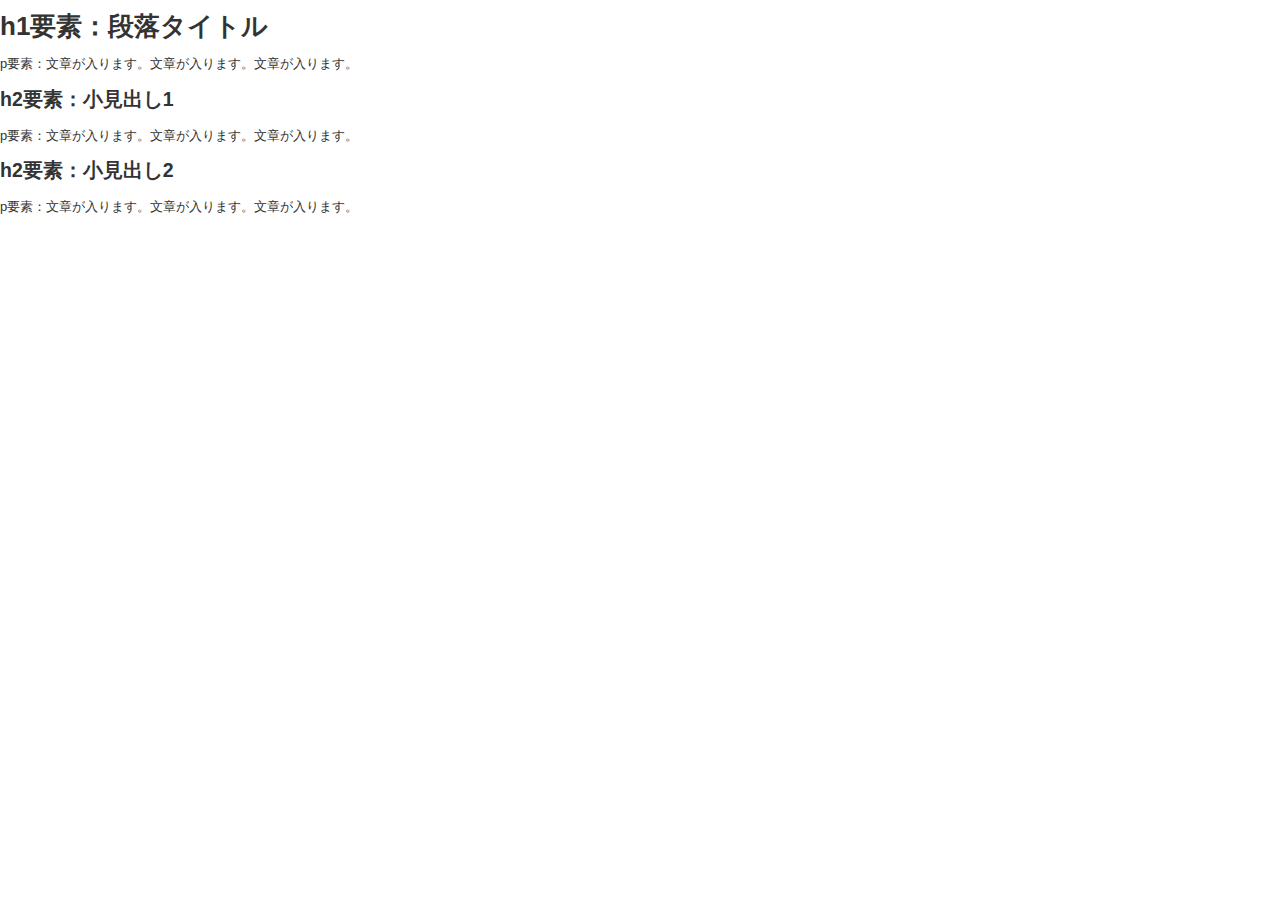
<file: index.html>
<!DOCTYPE html>  
<html lang="ja">
  <head>
    <meta charset="UTF-8">
    <title>HTML/CSSの学習</title>
    <link rel="stylesheet" href="stylesheet.css">
  </head>
  <body>
    <h1 class="blue">h1要素：段落タイトル</h1>
    <p>p要素：文章が入ります。文章が入ります。文章が入ります。</p>
    <h2 class="blue">h2要素：小見出し1</h2>
    <p class="fs-25">
      p要素：文章が入ります。文章が入ります。文章が入ります。
    </p>
    <h2 id="red">h2要素：小見出し2</h2>
    <p class="fw-bold">
      p要素：文章が入ります。文章が入ります。文章が入ります。
    </p>
  </body>
 </html>
</file>
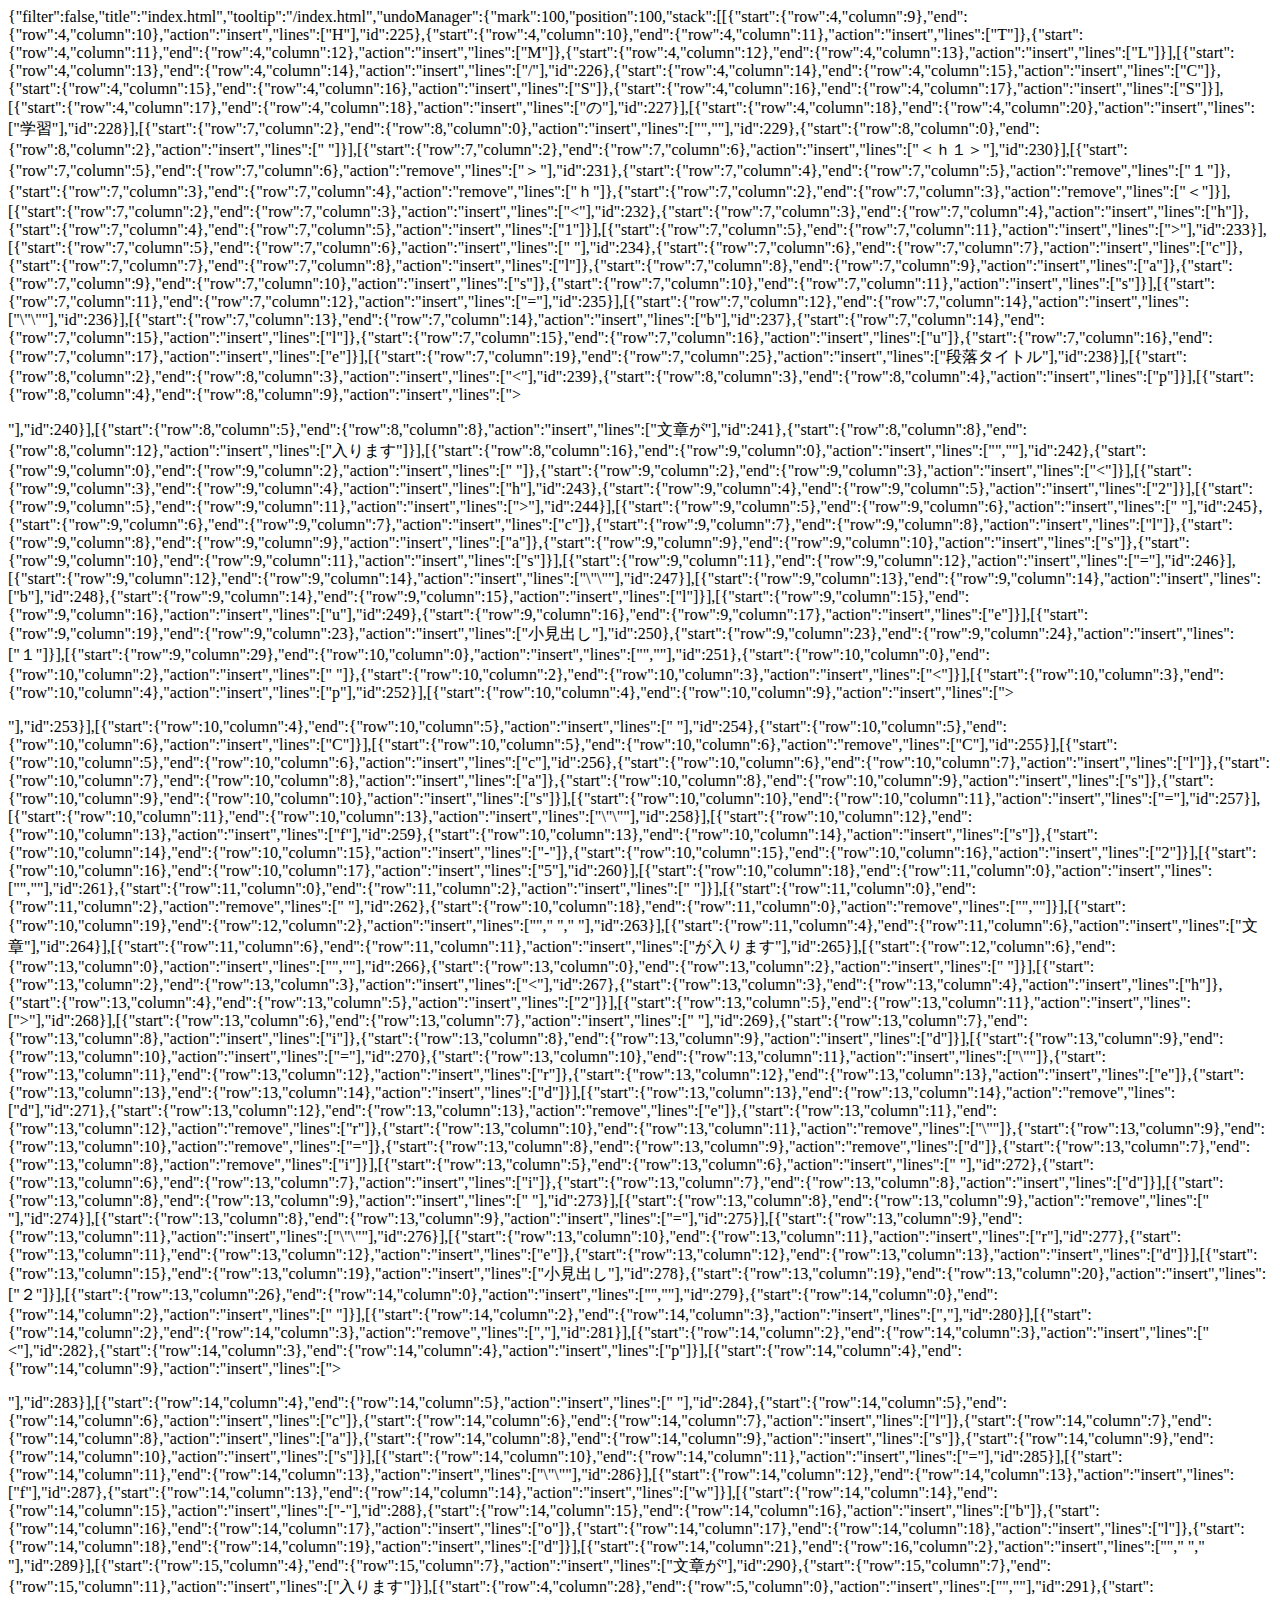
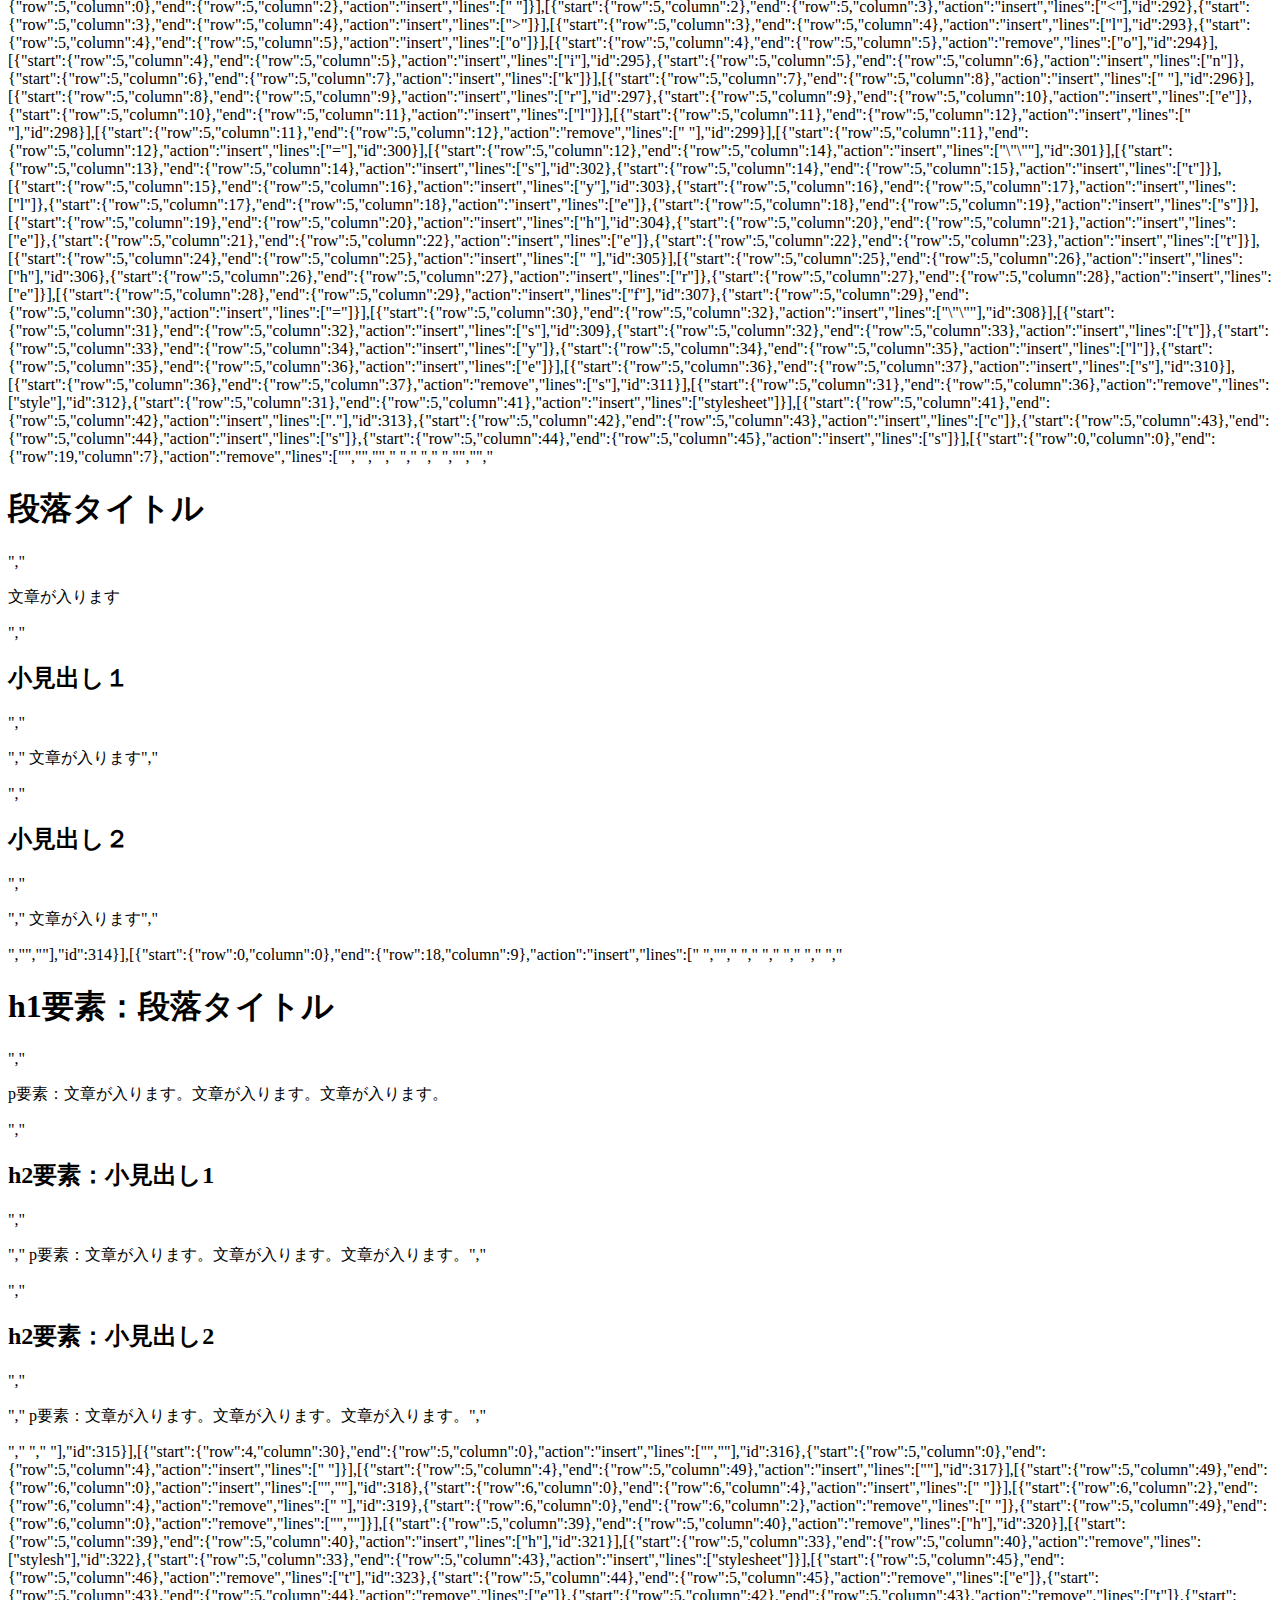
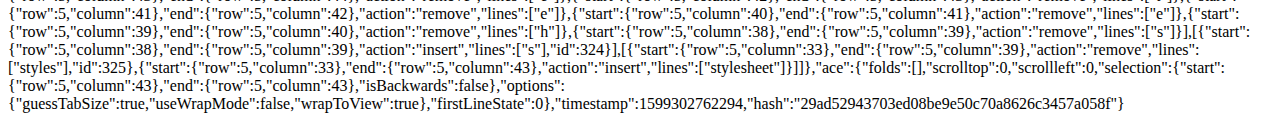
<file: .c9/metadata/environment/index.html>
{"filter":false,"title":"index.html","tooltip":"/index.html","undoManager":{"mark":100,"position":100,"stack":[[{"start":{"row":4,"column":9},"end":{"row":4,"column":10},"action":"insert","lines":["H"],"id":225},{"start":{"row":4,"column":10},"end":{"row":4,"column":11},"action":"insert","lines":["T"]},{"start":{"row":4,"column":11},"end":{"row":4,"column":12},"action":"insert","lines":["M"]},{"start":{"row":4,"column":12},"end":{"row":4,"column":13},"action":"insert","lines":["L"]}],[{"start":{"row":4,"column":13},"end":{"row":4,"column":14},"action":"insert","lines":["/"],"id":226},{"start":{"row":4,"column":14},"end":{"row":4,"column":15},"action":"insert","lines":["C"]},{"start":{"row":4,"column":15},"end":{"row":4,"column":16},"action":"insert","lines":["S"]},{"start":{"row":4,"column":16},"end":{"row":4,"column":17},"action":"insert","lines":["S"]}],[{"start":{"row":4,"column":17},"end":{"row":4,"column":18},"action":"insert","lines":["の"],"id":227}],[{"start":{"row":4,"column":18},"end":{"row":4,"column":20},"action":"insert","lines":["学習"],"id":228}],[{"start":{"row":7,"column":2},"end":{"row":8,"column":0},"action":"insert","lines":["",""],"id":229},{"start":{"row":8,"column":0},"end":{"row":8,"column":2},"action":"insert","lines":["  "]}],[{"start":{"row":7,"column":2},"end":{"row":7,"column":6},"action":"insert","lines":["＜ｈ１＞"],"id":230}],[{"start":{"row":7,"column":5},"end":{"row":7,"column":6},"action":"remove","lines":["＞"],"id":231},{"start":{"row":7,"column":4},"end":{"row":7,"column":5},"action":"remove","lines":["１"]},{"start":{"row":7,"column":3},"end":{"row":7,"column":4},"action":"remove","lines":["ｈ"]},{"start":{"row":7,"column":2},"end":{"row":7,"column":3},"action":"remove","lines":["＜"]}],[{"start":{"row":7,"column":2},"end":{"row":7,"column":3},"action":"insert","lines":["<"],"id":232},{"start":{"row":7,"column":3},"end":{"row":7,"column":4},"action":"insert","lines":["h"]},{"start":{"row":7,"column":4},"end":{"row":7,"column":5},"action":"insert","lines":["1"]}],[{"start":{"row":7,"column":5},"end":{"row":7,"column":11},"action":"insert","lines":["></h1>"],"id":233}],[{"start":{"row":7,"column":5},"end":{"row":7,"column":6},"action":"insert","lines":[" "],"id":234},{"start":{"row":7,"column":6},"end":{"row":7,"column":7},"action":"insert","lines":["c"]},{"start":{"row":7,"column":7},"end":{"row":7,"column":8},"action":"insert","lines":["l"]},{"start":{"row":7,"column":8},"end":{"row":7,"column":9},"action":"insert","lines":["a"]},{"start":{"row":7,"column":9},"end":{"row":7,"column":10},"action":"insert","lines":["s"]},{"start":{"row":7,"column":10},"end":{"row":7,"column":11},"action":"insert","lines":["s"]}],[{"start":{"row":7,"column":11},"end":{"row":7,"column":12},"action":"insert","lines":["="],"id":235}],[{"start":{"row":7,"column":12},"end":{"row":7,"column":14},"action":"insert","lines":["\"\""],"id":236}],[{"start":{"row":7,"column":13},"end":{"row":7,"column":14},"action":"insert","lines":["b"],"id":237},{"start":{"row":7,"column":14},"end":{"row":7,"column":15},"action":"insert","lines":["l"]},{"start":{"row":7,"column":15},"end":{"row":7,"column":16},"action":"insert","lines":["u"]},{"start":{"row":7,"column":16},"end":{"row":7,"column":17},"action":"insert","lines":["e"]}],[{"start":{"row":7,"column":19},"end":{"row":7,"column":25},"action":"insert","lines":["段落タイトル"],"id":238}],[{"start":{"row":8,"column":2},"end":{"row":8,"column":3},"action":"insert","lines":["<"],"id":239},{"start":{"row":8,"column":3},"end":{"row":8,"column":4},"action":"insert","lines":["p"]}],[{"start":{"row":8,"column":4},"end":{"row":8,"column":9},"action":"insert","lines":["></p>"],"id":240}],[{"start":{"row":8,"column":5},"end":{"row":8,"column":8},"action":"insert","lines":["文章が"],"id":241},{"start":{"row":8,"column":8},"end":{"row":8,"column":12},"action":"insert","lines":["入ります"]}],[{"start":{"row":8,"column":16},"end":{"row":9,"column":0},"action":"insert","lines":["",""],"id":242},{"start":{"row":9,"column":0},"end":{"row":9,"column":2},"action":"insert","lines":["  "]},{"start":{"row":9,"column":2},"end":{"row":9,"column":3},"action":"insert","lines":["<"]}],[{"start":{"row":9,"column":3},"end":{"row":9,"column":4},"action":"insert","lines":["h"],"id":243},{"start":{"row":9,"column":4},"end":{"row":9,"column":5},"action":"insert","lines":["2"]}],[{"start":{"row":9,"column":5},"end":{"row":9,"column":11},"action":"insert","lines":["></h2>"],"id":244}],[{"start":{"row":9,"column":5},"end":{"row":9,"column":6},"action":"insert","lines":[" "],"id":245},{"start":{"row":9,"column":6},"end":{"row":9,"column":7},"action":"insert","lines":["c"]},{"start":{"row":9,"column":7},"end":{"row":9,"column":8},"action":"insert","lines":["l"]},{"start":{"row":9,"column":8},"end":{"row":9,"column":9},"action":"insert","lines":["a"]},{"start":{"row":9,"column":9},"end":{"row":9,"column":10},"action":"insert","lines":["s"]},{"start":{"row":9,"column":10},"end":{"row":9,"column":11},"action":"insert","lines":["s"]}],[{"start":{"row":9,"column":11},"end":{"row":9,"column":12},"action":"insert","lines":["="],"id":246}],[{"start":{"row":9,"column":12},"end":{"row":9,"column":14},"action":"insert","lines":["\"\""],"id":247}],[{"start":{"row":9,"column":13},"end":{"row":9,"column":14},"action":"insert","lines":["b"],"id":248},{"start":{"row":9,"column":14},"end":{"row":9,"column":15},"action":"insert","lines":["l"]}],[{"start":{"row":9,"column":15},"end":{"row":9,"column":16},"action":"insert","lines":["u"],"id":249},{"start":{"row":9,"column":16},"end":{"row":9,"column":17},"action":"insert","lines":["e"]}],[{"start":{"row":9,"column":19},"end":{"row":9,"column":23},"action":"insert","lines":["小見出し"],"id":250},{"start":{"row":9,"column":23},"end":{"row":9,"column":24},"action":"insert","lines":["１"]}],[{"start":{"row":9,"column":29},"end":{"row":10,"column":0},"action":"insert","lines":["",""],"id":251},{"start":{"row":10,"column":0},"end":{"row":10,"column":2},"action":"insert","lines":["  "]},{"start":{"row":10,"column":2},"end":{"row":10,"column":3},"action":"insert","lines":["<"]}],[{"start":{"row":10,"column":3},"end":{"row":10,"column":4},"action":"insert","lines":["p"],"id":252}],[{"start":{"row":10,"column":4},"end":{"row":10,"column":9},"action":"insert","lines":["></p>"],"id":253}],[{"start":{"row":10,"column":4},"end":{"row":10,"column":5},"action":"insert","lines":[" "],"id":254},{"start":{"row":10,"column":5},"end":{"row":10,"column":6},"action":"insert","lines":["C"]}],[{"start":{"row":10,"column":5},"end":{"row":10,"column":6},"action":"remove","lines":["C"],"id":255}],[{"start":{"row":10,"column":5},"end":{"row":10,"column":6},"action":"insert","lines":["c"],"id":256},{"start":{"row":10,"column":6},"end":{"row":10,"column":7},"action":"insert","lines":["l"]},{"start":{"row":10,"column":7},"end":{"row":10,"column":8},"action":"insert","lines":["a"]},{"start":{"row":10,"column":8},"end":{"row":10,"column":9},"action":"insert","lines":["s"]},{"start":{"row":10,"column":9},"end":{"row":10,"column":10},"action":"insert","lines":["s"]}],[{"start":{"row":10,"column":10},"end":{"row":10,"column":11},"action":"insert","lines":["="],"id":257}],[{"start":{"row":10,"column":11},"end":{"row":10,"column":13},"action":"insert","lines":["\"\""],"id":258}],[{"start":{"row":10,"column":12},"end":{"row":10,"column":13},"action":"insert","lines":["f"],"id":259},{"start":{"row":10,"column":13},"end":{"row":10,"column":14},"action":"insert","lines":["s"]},{"start":{"row":10,"column":14},"end":{"row":10,"column":15},"action":"insert","lines":["-"]},{"start":{"row":10,"column":15},"end":{"row":10,"column":16},"action":"insert","lines":["2"]}],[{"start":{"row":10,"column":16},"end":{"row":10,"column":17},"action":"insert","lines":["5"],"id":260}],[{"start":{"row":10,"column":18},"end":{"row":11,"column":0},"action":"insert","lines":["",""],"id":261},{"start":{"row":11,"column":0},"end":{"row":11,"column":2},"action":"insert","lines":["  "]}],[{"start":{"row":11,"column":0},"end":{"row":11,"column":2},"action":"remove","lines":["  "],"id":262},{"start":{"row":10,"column":18},"end":{"row":11,"column":0},"action":"remove","lines":["",""]}],[{"start":{"row":10,"column":19},"end":{"row":12,"column":2},"action":"insert","lines":["","    ","  "],"id":263}],[{"start":{"row":11,"column":4},"end":{"row":11,"column":6},"action":"insert","lines":["文章"],"id":264}],[{"start":{"row":11,"column":6},"end":{"row":11,"column":11},"action":"insert","lines":["が入ります"],"id":265}],[{"start":{"row":12,"column":6},"end":{"row":13,"column":0},"action":"insert","lines":["",""],"id":266},{"start":{"row":13,"column":0},"end":{"row":13,"column":2},"action":"insert","lines":["  "]}],[{"start":{"row":13,"column":2},"end":{"row":13,"column":3},"action":"insert","lines":["<"],"id":267},{"start":{"row":13,"column":3},"end":{"row":13,"column":4},"action":"insert","lines":["h"]},{"start":{"row":13,"column":4},"end":{"row":13,"column":5},"action":"insert","lines":["2"]}],[{"start":{"row":13,"column":5},"end":{"row":13,"column":11},"action":"insert","lines":["></h2>"],"id":268}],[{"start":{"row":13,"column":6},"end":{"row":13,"column":7},"action":"insert","lines":[" "],"id":269},{"start":{"row":13,"column":7},"end":{"row":13,"column":8},"action":"insert","lines":["i"]},{"start":{"row":13,"column":8},"end":{"row":13,"column":9},"action":"insert","lines":["d"]}],[{"start":{"row":13,"column":9},"end":{"row":13,"column":10},"action":"insert","lines":["="],"id":270},{"start":{"row":13,"column":10},"end":{"row":13,"column":11},"action":"insert","lines":["\""]},{"start":{"row":13,"column":11},"end":{"row":13,"column":12},"action":"insert","lines":["r"]},{"start":{"row":13,"column":12},"end":{"row":13,"column":13},"action":"insert","lines":["e"]},{"start":{"row":13,"column":13},"end":{"row":13,"column":14},"action":"insert","lines":["d"]}],[{"start":{"row":13,"column":13},"end":{"row":13,"column":14},"action":"remove","lines":["d"],"id":271},{"start":{"row":13,"column":12},"end":{"row":13,"column":13},"action":"remove","lines":["e"]},{"start":{"row":13,"column":11},"end":{"row":13,"column":12},"action":"remove","lines":["r"]},{"start":{"row":13,"column":10},"end":{"row":13,"column":11},"action":"remove","lines":["\""]},{"start":{"row":13,"column":9},"end":{"row":13,"column":10},"action":"remove","lines":["="]},{"start":{"row":13,"column":8},"end":{"row":13,"column":9},"action":"remove","lines":["d"]},{"start":{"row":13,"column":7},"end":{"row":13,"column":8},"action":"remove","lines":["i"]}],[{"start":{"row":13,"column":5},"end":{"row":13,"column":6},"action":"insert","lines":[" "],"id":272},{"start":{"row":13,"column":6},"end":{"row":13,"column":7},"action":"insert","lines":["i"]},{"start":{"row":13,"column":7},"end":{"row":13,"column":8},"action":"insert","lines":["d"]}],[{"start":{"row":13,"column":8},"end":{"row":13,"column":9},"action":"insert","lines":[" "],"id":273}],[{"start":{"row":13,"column":8},"end":{"row":13,"column":9},"action":"remove","lines":[" "],"id":274}],[{"start":{"row":13,"column":8},"end":{"row":13,"column":9},"action":"insert","lines":["="],"id":275}],[{"start":{"row":13,"column":9},"end":{"row":13,"column":11},"action":"insert","lines":["\"\""],"id":276}],[{"start":{"row":13,"column":10},"end":{"row":13,"column":11},"action":"insert","lines":["r"],"id":277},{"start":{"row":13,"column":11},"end":{"row":13,"column":12},"action":"insert","lines":["e"]},{"start":{"row":13,"column":12},"end":{"row":13,"column":13},"action":"insert","lines":["d"]}],[{"start":{"row":13,"column":15},"end":{"row":13,"column":19},"action":"insert","lines":["小見出し"],"id":278},{"start":{"row":13,"column":19},"end":{"row":13,"column":20},"action":"insert","lines":["２"]}],[{"start":{"row":13,"column":26},"end":{"row":14,"column":0},"action":"insert","lines":["",""],"id":279},{"start":{"row":14,"column":0},"end":{"row":14,"column":2},"action":"insert","lines":["  "]}],[{"start":{"row":14,"column":2},"end":{"row":14,"column":3},"action":"insert","lines":[","],"id":280}],[{"start":{"row":14,"column":2},"end":{"row":14,"column":3},"action":"remove","lines":[","],"id":281}],[{"start":{"row":14,"column":2},"end":{"row":14,"column":3},"action":"insert","lines":["<"],"id":282},{"start":{"row":14,"column":3},"end":{"row":14,"column":4},"action":"insert","lines":["p"]}],[{"start":{"row":14,"column":4},"end":{"row":14,"column":9},"action":"insert","lines":["></p>"],"id":283}],[{"start":{"row":14,"column":4},"end":{"row":14,"column":5},"action":"insert","lines":[" "],"id":284},{"start":{"row":14,"column":5},"end":{"row":14,"column":6},"action":"insert","lines":["c"]},{"start":{"row":14,"column":6},"end":{"row":14,"column":7},"action":"insert","lines":["l"]},{"start":{"row":14,"column":7},"end":{"row":14,"column":8},"action":"insert","lines":["a"]},{"start":{"row":14,"column":8},"end":{"row":14,"column":9},"action":"insert","lines":["s"]},{"start":{"row":14,"column":9},"end":{"row":14,"column":10},"action":"insert","lines":["s"]}],[{"start":{"row":14,"column":10},"end":{"row":14,"column":11},"action":"insert","lines":["="],"id":285}],[{"start":{"row":14,"column":11},"end":{"row":14,"column":13},"action":"insert","lines":["\"\""],"id":286}],[{"start":{"row":14,"column":12},"end":{"row":14,"column":13},"action":"insert","lines":["f"],"id":287},{"start":{"row":14,"column":13},"end":{"row":14,"column":14},"action":"insert","lines":["w"]}],[{"start":{"row":14,"column":14},"end":{"row":14,"column":15},"action":"insert","lines":["-"],"id":288},{"start":{"row":14,"column":15},"end":{"row":14,"column":16},"action":"insert","lines":["b"]},{"start":{"row":14,"column":16},"end":{"row":14,"column":17},"action":"insert","lines":["o"]},{"start":{"row":14,"column":17},"end":{"row":14,"column":18},"action":"insert","lines":["l"]},{"start":{"row":14,"column":18},"end":{"row":14,"column":19},"action":"insert","lines":["d"]}],[{"start":{"row":14,"column":21},"end":{"row":16,"column":2},"action":"insert","lines":["","    ","  "],"id":289}],[{"start":{"row":15,"column":4},"end":{"row":15,"column":7},"action":"insert","lines":["文章が"],"id":290},{"start":{"row":15,"column":7},"end":{"row":15,"column":11},"action":"insert","lines":["入ります"]}],[{"start":{"row":4,"column":28},"end":{"row":5,"column":0},"action":"insert","lines":["",""],"id":291},{"start":{"row":5,"column":0},"end":{"row":5,"column":2},"action":"insert","lines":["  "]}],[{"start":{"row":5,"column":2},"end":{"row":5,"column":3},"action":"insert","lines":["<"],"id":292},{"start":{"row":5,"column":3},"end":{"row":5,"column":4},"action":"insert","lines":[">"]}],[{"start":{"row":5,"column":3},"end":{"row":5,"column":4},"action":"insert","lines":["l"],"id":293},{"start":{"row":5,"column":4},"end":{"row":5,"column":5},"action":"insert","lines":["o"]}],[{"start":{"row":5,"column":4},"end":{"row":5,"column":5},"action":"remove","lines":["o"],"id":294}],[{"start":{"row":5,"column":4},"end":{"row":5,"column":5},"action":"insert","lines":["i"],"id":295},{"start":{"row":5,"column":5},"end":{"row":5,"column":6},"action":"insert","lines":["n"]},{"start":{"row":5,"column":6},"end":{"row":5,"column":7},"action":"insert","lines":["k"]}],[{"start":{"row":5,"column":7},"end":{"row":5,"column":8},"action":"insert","lines":[" "],"id":296}],[{"start":{"row":5,"column":8},"end":{"row":5,"column":9},"action":"insert","lines":["r"],"id":297},{"start":{"row":5,"column":9},"end":{"row":5,"column":10},"action":"insert","lines":["e"]},{"start":{"row":5,"column":10},"end":{"row":5,"column":11},"action":"insert","lines":["l"]}],[{"start":{"row":5,"column":11},"end":{"row":5,"column":12},"action":"insert","lines":[" "],"id":298}],[{"start":{"row":5,"column":11},"end":{"row":5,"column":12},"action":"remove","lines":[" "],"id":299}],[{"start":{"row":5,"column":11},"end":{"row":5,"column":12},"action":"insert","lines":["="],"id":300}],[{"start":{"row":5,"column":12},"end":{"row":5,"column":14},"action":"insert","lines":["\"\""],"id":301}],[{"start":{"row":5,"column":13},"end":{"row":5,"column":14},"action":"insert","lines":["s"],"id":302},{"start":{"row":5,"column":14},"end":{"row":5,"column":15},"action":"insert","lines":["t"]}],[{"start":{"row":5,"column":15},"end":{"row":5,"column":16},"action":"insert","lines":["y"],"id":303},{"start":{"row":5,"column":16},"end":{"row":5,"column":17},"action":"insert","lines":["l"]},{"start":{"row":5,"column":17},"end":{"row":5,"column":18},"action":"insert","lines":["e"]},{"start":{"row":5,"column":18},"end":{"row":5,"column":19},"action":"insert","lines":["s"]}],[{"start":{"row":5,"column":19},"end":{"row":5,"column":20},"action":"insert","lines":["h"],"id":304},{"start":{"row":5,"column":20},"end":{"row":5,"column":21},"action":"insert","lines":["e"]},{"start":{"row":5,"column":21},"end":{"row":5,"column":22},"action":"insert","lines":["e"]},{"start":{"row":5,"column":22},"end":{"row":5,"column":23},"action":"insert","lines":["t"]}],[{"start":{"row":5,"column":24},"end":{"row":5,"column":25},"action":"insert","lines":[" "],"id":305}],[{"start":{"row":5,"column":25},"end":{"row":5,"column":26},"action":"insert","lines":["h"],"id":306},{"start":{"row":5,"column":26},"end":{"row":5,"column":27},"action":"insert","lines":["r"]},{"start":{"row":5,"column":27},"end":{"row":5,"column":28},"action":"insert","lines":["e"]}],[{"start":{"row":5,"column":28},"end":{"row":5,"column":29},"action":"insert","lines":["f"],"id":307},{"start":{"row":5,"column":29},"end":{"row":5,"column":30},"action":"insert","lines":["="]}],[{"start":{"row":5,"column":30},"end":{"row":5,"column":32},"action":"insert","lines":["\"\""],"id":308}],[{"start":{"row":5,"column":31},"end":{"row":5,"column":32},"action":"insert","lines":["s"],"id":309},{"start":{"row":5,"column":32},"end":{"row":5,"column":33},"action":"insert","lines":["t"]},{"start":{"row":5,"column":33},"end":{"row":5,"column":34},"action":"insert","lines":["y"]},{"start":{"row":5,"column":34},"end":{"row":5,"column":35},"action":"insert","lines":["l"]},{"start":{"row":5,"column":35},"end":{"row":5,"column":36},"action":"insert","lines":["e"]}],[{"start":{"row":5,"column":36},"end":{"row":5,"column":37},"action":"insert","lines":["s"],"id":310}],[{"start":{"row":5,"column":36},"end":{"row":5,"column":37},"action":"remove","lines":["s"],"id":311}],[{"start":{"row":5,"column":31},"end":{"row":5,"column":36},"action":"remove","lines":["style"],"id":312},{"start":{"row":5,"column":31},"end":{"row":5,"column":41},"action":"insert","lines":["stylesheet"]}],[{"start":{"row":5,"column":41},"end":{"row":5,"column":42},"action":"insert","lines":["."],"id":313},{"start":{"row":5,"column":42},"end":{"row":5,"column":43},"action":"insert","lines":["c"]},{"start":{"row":5,"column":43},"end":{"row":5,"column":44},"action":"insert","lines":["s"]},{"start":{"row":5,"column":44},"end":{"row":5,"column":45},"action":"insert","lines":["s"]}],[{"start":{"row":0,"column":0},"end":{"row":19,"column":7},"action":"remove","lines":["<!DOCTYPE html>","<html lang=\"ja\">","<head>","  <meta charset=\"UTF-8\">","  <title>HTML/CSSの学習</title>","  <link rel=\"stylesheet\" href=\"stylesheet.css\">","</head>","<body>","  <h1 class=\"blue\">段落タイトル</h1>","  <p>文章が入ります</p>","  <h2 class=\"blue\">小見出し１</h2>","  <p class=\"fs-25\">","    文章が入ります","  </p>","  <h2 id=\"red\">小見出し２ </h2>","  <p class=\"fw-bold\">","    文章が入ります","  </p>","</body>","</html>"],"id":314}],[{"start":{"row":0,"column":0},"end":{"row":18,"column":9},"action":"insert","lines":["<!DOCTYPE html>  ","<html lang=\"ja\">","  <head>","    <meta charset=\"UTF-8\">","    <title>HTML/CSSの学習</title>","  </head>","  <body>","    <h1 class=\"blue\">h1要素：段落タイトル</h1>","    <p>p要素：文章が入ります。文章が入ります。文章が入ります。</p>","    <h2 class=\"blue\">h2要素：小見出し1</h2>","    <p class=\"fs-25\">","      p要素：文章が入ります。文章が入ります。文章が入ります。","    </p>","    <h2 id=\"red\">h2要素：小見出し2</h2>","    <p class=\"fw-bold\">","      p要素：文章が入ります。文章が入ります。文章が入ります。","    </p>","  </body>"," </html> "],"id":315}],[{"start":{"row":4,"column":30},"end":{"row":5,"column":0},"action":"insert","lines":["",""],"id":316},{"start":{"row":5,"column":0},"end":{"row":5,"column":4},"action":"insert","lines":["    "]}],[{"start":{"row":5,"column":4},"end":{"row":5,"column":49},"action":"insert","lines":["<link rel=\"stylesheet\" href=\"stylesheet.css\">"],"id":317}],[{"start":{"row":5,"column":49},"end":{"row":6,"column":0},"action":"insert","lines":["",""],"id":318},{"start":{"row":6,"column":0},"end":{"row":6,"column":4},"action":"insert","lines":["    "]}],[{"start":{"row":6,"column":2},"end":{"row":6,"column":4},"action":"remove","lines":["  "],"id":319},{"start":{"row":6,"column":0},"end":{"row":6,"column":2},"action":"remove","lines":["  "]},{"start":{"row":5,"column":49},"end":{"row":6,"column":0},"action":"remove","lines":["",""]}],[{"start":{"row":5,"column":39},"end":{"row":5,"column":40},"action":"remove","lines":["h"],"id":320}],[{"start":{"row":5,"column":39},"end":{"row":5,"column":40},"action":"insert","lines":["h"],"id":321}],[{"start":{"row":5,"column":33},"end":{"row":5,"column":40},"action":"remove","lines":["stylesh"],"id":322},{"start":{"row":5,"column":33},"end":{"row":5,"column":43},"action":"insert","lines":["stylesheet"]}],[{"start":{"row":5,"column":45},"end":{"row":5,"column":46},"action":"remove","lines":["t"],"id":323},{"start":{"row":5,"column":44},"end":{"row":5,"column":45},"action":"remove","lines":["e"]},{"start":{"row":5,"column":43},"end":{"row":5,"column":44},"action":"remove","lines":["e"]},{"start":{"row":5,"column":42},"end":{"row":5,"column":43},"action":"remove","lines":["t"]},{"start":{"row":5,"column":41},"end":{"row":5,"column":42},"action":"remove","lines":["e"]},{"start":{"row":5,"column":40},"end":{"row":5,"column":41},"action":"remove","lines":["e"]},{"start":{"row":5,"column":39},"end":{"row":5,"column":40},"action":"remove","lines":["h"]},{"start":{"row":5,"column":38},"end":{"row":5,"column":39},"action":"remove","lines":["s"]}],[{"start":{"row":5,"column":38},"end":{"row":5,"column":39},"action":"insert","lines":["s"],"id":324}],[{"start":{"row":5,"column":33},"end":{"row":5,"column":39},"action":"remove","lines":["styles"],"id":325},{"start":{"row":5,"column":33},"end":{"row":5,"column":43},"action":"insert","lines":["stylesheet"]}]]},"ace":{"folds":[],"scrolltop":0,"scrollleft":0,"selection":{"start":{"row":5,"column":43},"end":{"row":5,"column":43},"isBackwards":false},"options":{"guessTabSize":true,"useWrapMode":false,"wrapToView":true},"firstLineState":0},"timestamp":1599302762294,"hash":"29ad52943703ed08be9e50c70a8626c3457a058f"}
</file>
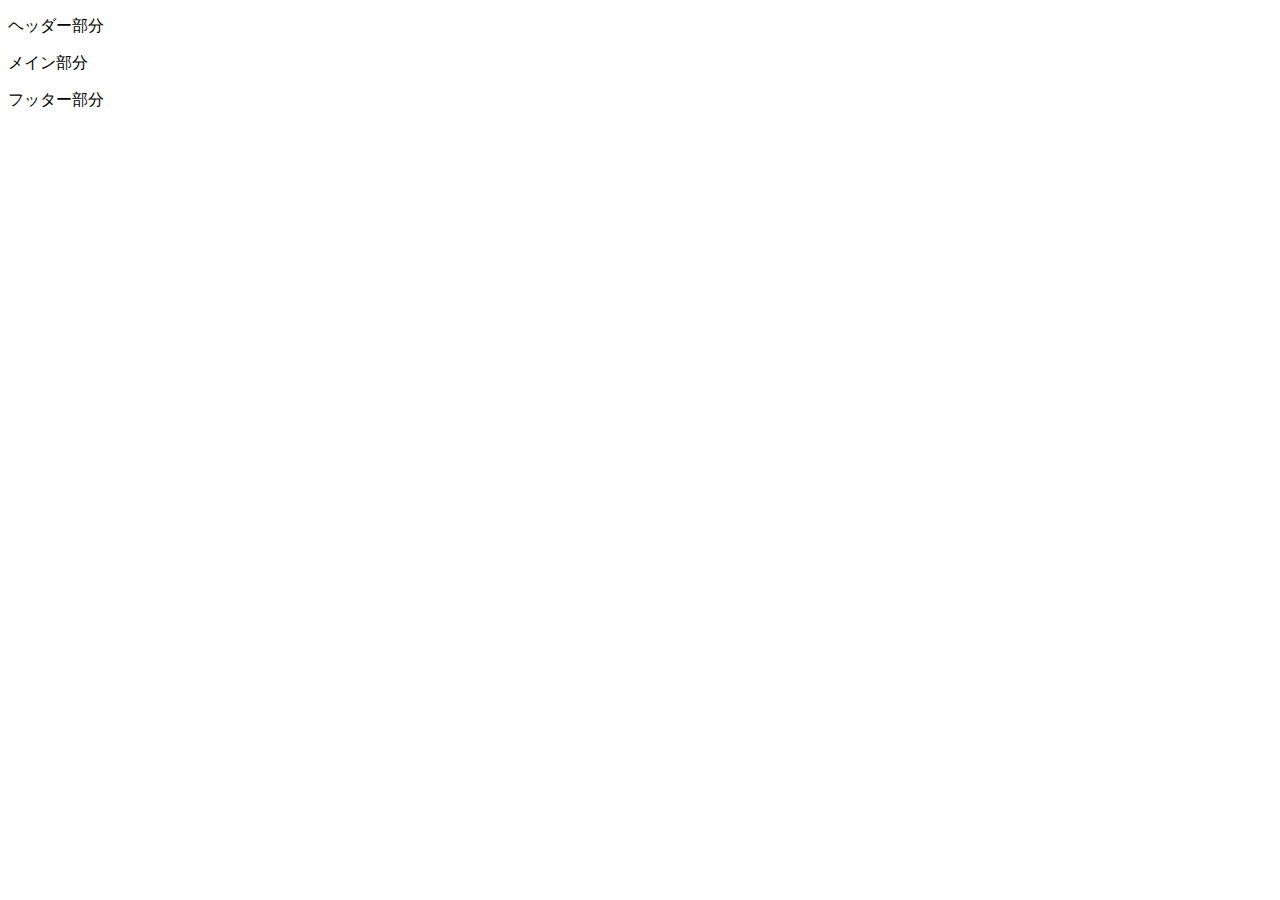
<file: ono.html>
<!DOCTYPE html>
<html lang="ja">
<head>
    <meta charset="UTF-8">
    <title>Document</title>
    <link rel="stylesheet" href="ono.css"
</head>
<body>

 <header>
     <p>ヘッダー部分</p>
 </header>
 
 <main>
     <p>メイン部分</p>
 </main>
 
 <footer>
     <p>フッター部分</p>
 </footer>
 
</body>
</html>
</file>
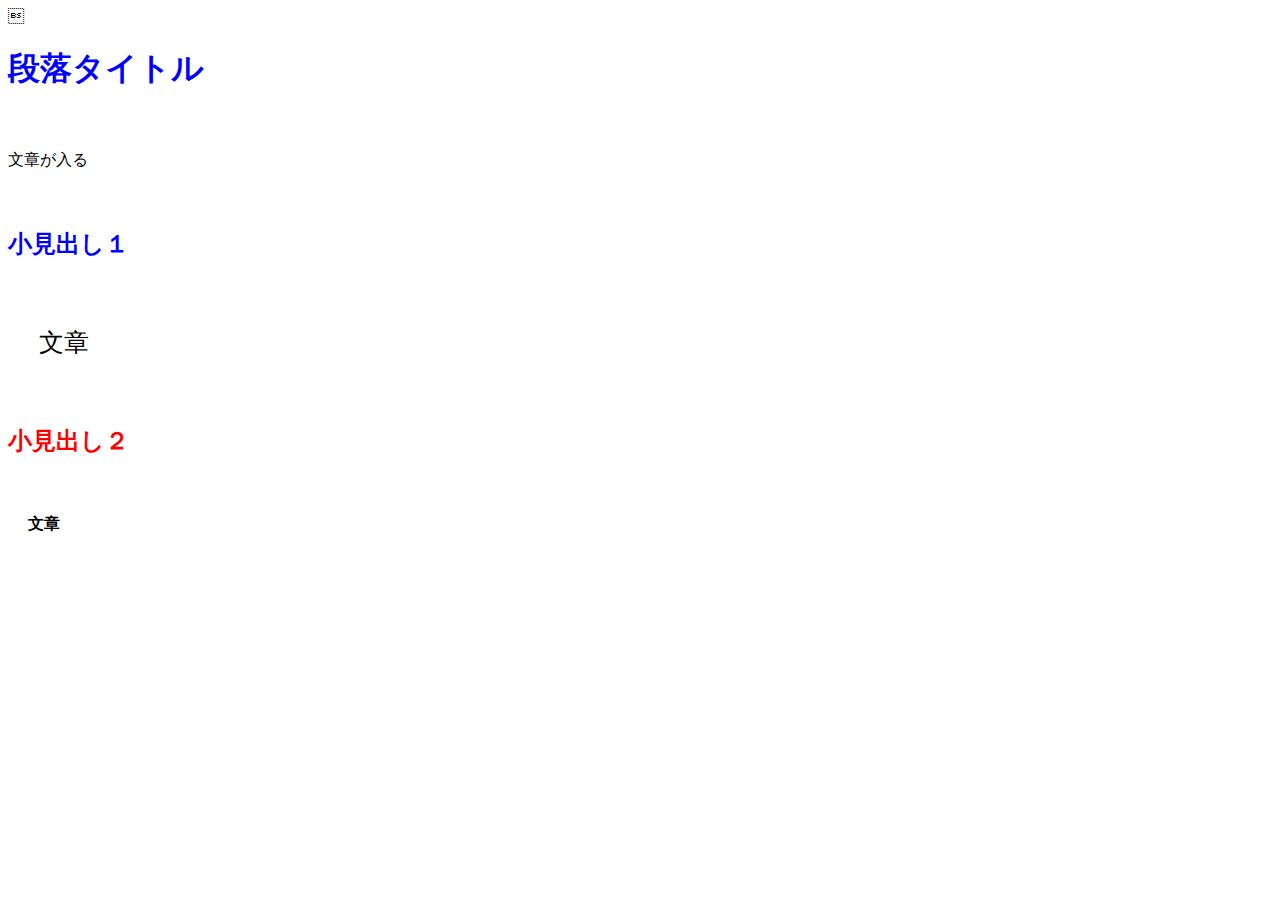
<file: test.html>
<!DOCTYPE html>
<html lang="ja">
<head>
    <meta charset="UTF-8">
    <title>HTML/CSSの学習</title>
    <STYLE>
        #red{
            color: red;
        }
        .blue {
            color: blue;
        }
    </STYLE>
</head>
<body>
　<h1 class="blue">段落タイトル</h1>
　<p>文章が入る</p>
　<h2 class="blue">小見出し１</h2>
　<p style="font-size: 25px;">
　    文章
　</p>
　<h2 id="red">小見出し２</h3>
　<p style="font-weight: bold;">
　    文章
　 </p>
</body>
</html>
</file>
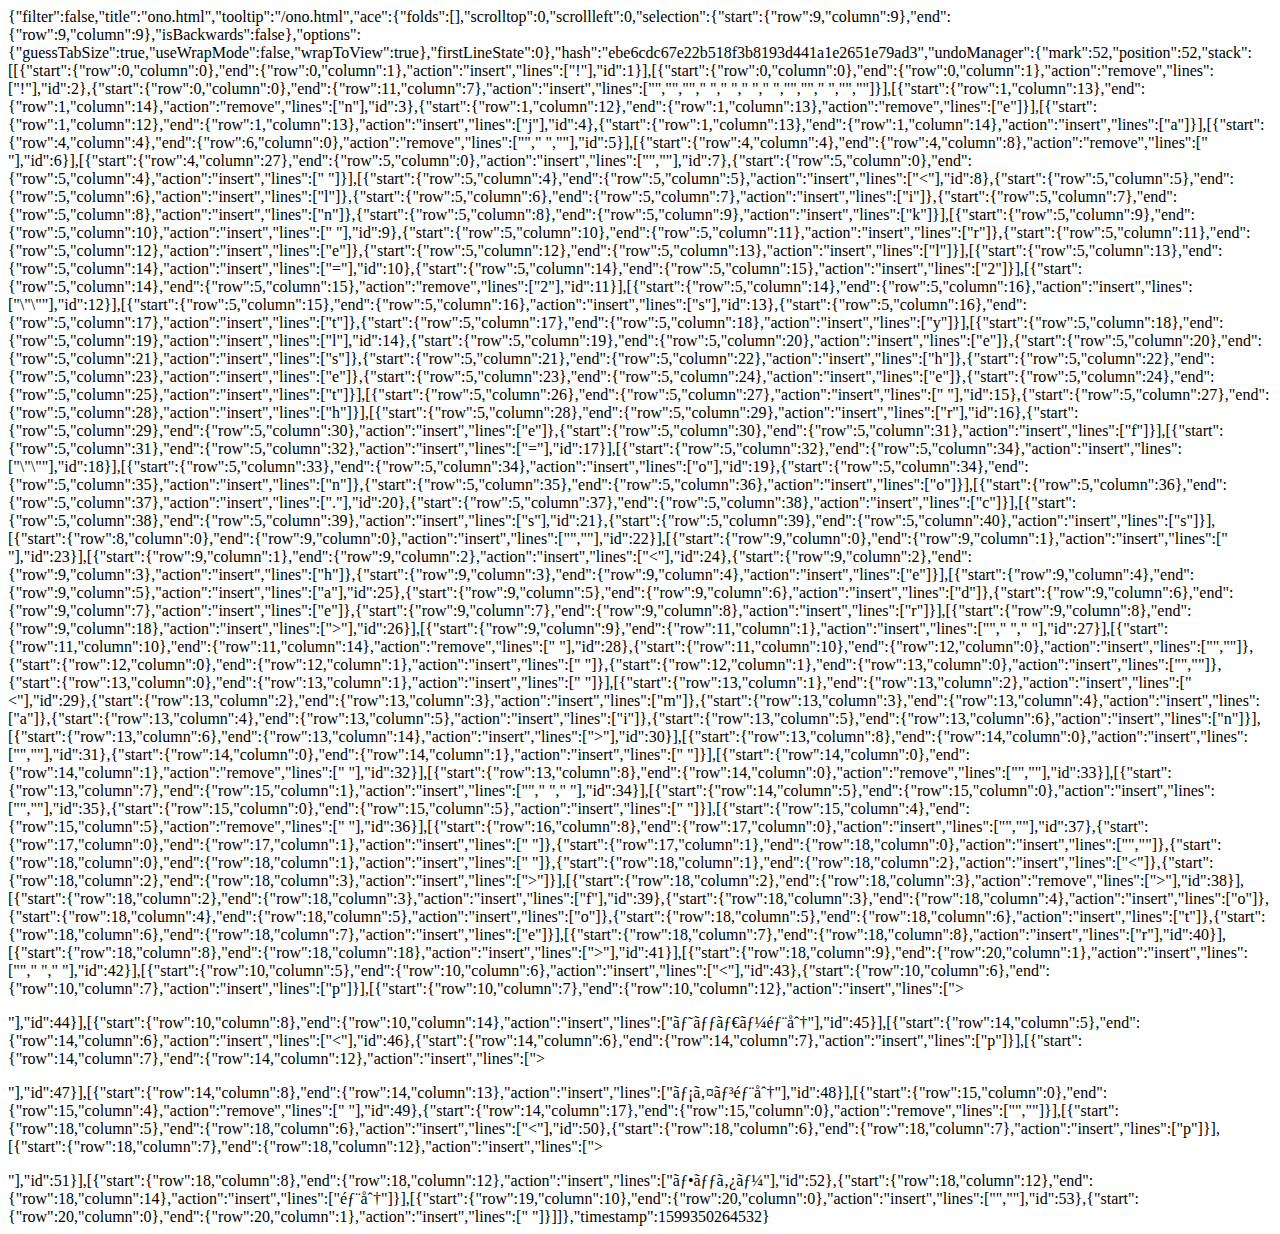
<file: .c9/metadata/environment/ono.html>
{"filter":false,"title":"ono.html","tooltip":"/ono.html","ace":{"folds":[],"scrolltop":0,"scrollleft":0,"selection":{"start":{"row":9,"column":9},"end":{"row":9,"column":9},"isBackwards":false},"options":{"guessTabSize":true,"useWrapMode":false,"wrapToView":true},"firstLineState":0},"hash":"ebe6cdc67e22b518f3b8193d441a1e2651e79ad3","undoManager":{"mark":52,"position":52,"stack":[[{"start":{"row":0,"column":0},"end":{"row":0,"column":1},"action":"insert","lines":["!"],"id":1}],[{"start":{"row":0,"column":0},"end":{"row":0,"column":1},"action":"remove","lines":["!"],"id":2},{"start":{"row":0,"column":0},"end":{"row":11,"column":7},"action":"insert","lines":["<!DOCTYPE html>","<html lang=\"en\">","<head>","    <meta charset=\"UTF-8\">","    <meta name=\"viewport\" content=\"width=device-width, initial-scale=1.0\">","    <meta http-equiv=\"X-UA-Compatible\" content=\"ie=edge\">","    <title>Document</title>","</head>","<body>","    ","</body>","</html>"]}],[{"start":{"row":1,"column":13},"end":{"row":1,"column":14},"action":"remove","lines":["n"],"id":3},{"start":{"row":1,"column":12},"end":{"row":1,"column":13},"action":"remove","lines":["e"]}],[{"start":{"row":1,"column":12},"end":{"row":1,"column":13},"action":"insert","lines":["j"],"id":4},{"start":{"row":1,"column":13},"end":{"row":1,"column":14},"action":"insert","lines":["a"]}],[{"start":{"row":4,"column":4},"end":{"row":6,"column":0},"action":"remove","lines":["<meta name=\"viewport\" content=\"width=device-width, initial-scale=1.0\">","    <meta http-equiv=\"X-UA-Compatible\" content=\"ie=edge\">",""],"id":5}],[{"start":{"row":4,"column":4},"end":{"row":4,"column":8},"action":"remove","lines":["    "],"id":6}],[{"start":{"row":4,"column":27},"end":{"row":5,"column":0},"action":"insert","lines":["",""],"id":7},{"start":{"row":5,"column":0},"end":{"row":5,"column":4},"action":"insert","lines":["    "]}],[{"start":{"row":5,"column":4},"end":{"row":5,"column":5},"action":"insert","lines":["<"],"id":8},{"start":{"row":5,"column":5},"end":{"row":5,"column":6},"action":"insert","lines":["l"]},{"start":{"row":5,"column":6},"end":{"row":5,"column":7},"action":"insert","lines":["i"]},{"start":{"row":5,"column":7},"end":{"row":5,"column":8},"action":"insert","lines":["n"]},{"start":{"row":5,"column":8},"end":{"row":5,"column":9},"action":"insert","lines":["k"]}],[{"start":{"row":5,"column":9},"end":{"row":5,"column":10},"action":"insert","lines":[" "],"id":9},{"start":{"row":5,"column":10},"end":{"row":5,"column":11},"action":"insert","lines":["r"]},{"start":{"row":5,"column":11},"end":{"row":5,"column":12},"action":"insert","lines":["e"]},{"start":{"row":5,"column":12},"end":{"row":5,"column":13},"action":"insert","lines":["l"]}],[{"start":{"row":5,"column":13},"end":{"row":5,"column":14},"action":"insert","lines":["="],"id":10},{"start":{"row":5,"column":14},"end":{"row":5,"column":15},"action":"insert","lines":["2"]}],[{"start":{"row":5,"column":14},"end":{"row":5,"column":15},"action":"remove","lines":["2"],"id":11}],[{"start":{"row":5,"column":14},"end":{"row":5,"column":16},"action":"insert","lines":["\"\""],"id":12}],[{"start":{"row":5,"column":15},"end":{"row":5,"column":16},"action":"insert","lines":["s"],"id":13},{"start":{"row":5,"column":16},"end":{"row":5,"column":17},"action":"insert","lines":["t"]},{"start":{"row":5,"column":17},"end":{"row":5,"column":18},"action":"insert","lines":["y"]}],[{"start":{"row":5,"column":18},"end":{"row":5,"column":19},"action":"insert","lines":["l"],"id":14},{"start":{"row":5,"column":19},"end":{"row":5,"column":20},"action":"insert","lines":["e"]},{"start":{"row":5,"column":20},"end":{"row":5,"column":21},"action":"insert","lines":["s"]},{"start":{"row":5,"column":21},"end":{"row":5,"column":22},"action":"insert","lines":["h"]},{"start":{"row":5,"column":22},"end":{"row":5,"column":23},"action":"insert","lines":["e"]},{"start":{"row":5,"column":23},"end":{"row":5,"column":24},"action":"insert","lines":["e"]},{"start":{"row":5,"column":24},"end":{"row":5,"column":25},"action":"insert","lines":["t"]}],[{"start":{"row":5,"column":26},"end":{"row":5,"column":27},"action":"insert","lines":[" "],"id":15},{"start":{"row":5,"column":27},"end":{"row":5,"column":28},"action":"insert","lines":["h"]}],[{"start":{"row":5,"column":28},"end":{"row":5,"column":29},"action":"insert","lines":["r"],"id":16},{"start":{"row":5,"column":29},"end":{"row":5,"column":30},"action":"insert","lines":["e"]},{"start":{"row":5,"column":30},"end":{"row":5,"column":31},"action":"insert","lines":["f"]}],[{"start":{"row":5,"column":31},"end":{"row":5,"column":32},"action":"insert","lines":["="],"id":17}],[{"start":{"row":5,"column":32},"end":{"row":5,"column":34},"action":"insert","lines":["\"\""],"id":18}],[{"start":{"row":5,"column":33},"end":{"row":5,"column":34},"action":"insert","lines":["o"],"id":19},{"start":{"row":5,"column":34},"end":{"row":5,"column":35},"action":"insert","lines":["n"]},{"start":{"row":5,"column":35},"end":{"row":5,"column":36},"action":"insert","lines":["o"]}],[{"start":{"row":5,"column":36},"end":{"row":5,"column":37},"action":"insert","lines":["."],"id":20},{"start":{"row":5,"column":37},"end":{"row":5,"column":38},"action":"insert","lines":["c"]}],[{"start":{"row":5,"column":38},"end":{"row":5,"column":39},"action":"insert","lines":["s"],"id":21},{"start":{"row":5,"column":39},"end":{"row":5,"column":40},"action":"insert","lines":["s"]}],[{"start":{"row":8,"column":0},"end":{"row":9,"column":0},"action":"insert","lines":["",""],"id":22}],[{"start":{"row":9,"column":0},"end":{"row":9,"column":1},"action":"insert","lines":[" "],"id":23}],[{"start":{"row":9,"column":1},"end":{"row":9,"column":2},"action":"insert","lines":["<"],"id":24},{"start":{"row":9,"column":2},"end":{"row":9,"column":3},"action":"insert","lines":["h"]},{"start":{"row":9,"column":3},"end":{"row":9,"column":4},"action":"insert","lines":["e"]}],[{"start":{"row":9,"column":4},"end":{"row":9,"column":5},"action":"insert","lines":["a"],"id":25},{"start":{"row":9,"column":5},"end":{"row":9,"column":6},"action":"insert","lines":["d"]},{"start":{"row":9,"column":6},"end":{"row":9,"column":7},"action":"insert","lines":["e"]},{"start":{"row":9,"column":7},"end":{"row":9,"column":8},"action":"insert","lines":["r"]}],[{"start":{"row":9,"column":8},"end":{"row":9,"column":18},"action":"insert","lines":["></header>"],"id":26}],[{"start":{"row":9,"column":9},"end":{"row":11,"column":1},"action":"insert","lines":["","     "," "],"id":27}],[{"start":{"row":11,"column":10},"end":{"row":11,"column":14},"action":"remove","lines":["    "],"id":28},{"start":{"row":11,"column":10},"end":{"row":12,"column":0},"action":"insert","lines":["",""]},{"start":{"row":12,"column":0},"end":{"row":12,"column":1},"action":"insert","lines":[" "]},{"start":{"row":12,"column":1},"end":{"row":13,"column":0},"action":"insert","lines":["",""]},{"start":{"row":13,"column":0},"end":{"row":13,"column":1},"action":"insert","lines":[" "]}],[{"start":{"row":13,"column":1},"end":{"row":13,"column":2},"action":"insert","lines":["<"],"id":29},{"start":{"row":13,"column":2},"end":{"row":13,"column":3},"action":"insert","lines":["m"]},{"start":{"row":13,"column":3},"end":{"row":13,"column":4},"action":"insert","lines":["a"]},{"start":{"row":13,"column":4},"end":{"row":13,"column":5},"action":"insert","lines":["i"]},{"start":{"row":13,"column":5},"end":{"row":13,"column":6},"action":"insert","lines":["n"]}],[{"start":{"row":13,"column":6},"end":{"row":13,"column":14},"action":"insert","lines":["></main>"],"id":30}],[{"start":{"row":13,"column":8},"end":{"row":14,"column":0},"action":"insert","lines":["",""],"id":31},{"start":{"row":14,"column":0},"end":{"row":14,"column":1},"action":"insert","lines":[" "]}],[{"start":{"row":14,"column":0},"end":{"row":14,"column":1},"action":"remove","lines":[" "],"id":32}],[{"start":{"row":13,"column":8},"end":{"row":14,"column":0},"action":"remove","lines":["",""],"id":33}],[{"start":{"row":13,"column":7},"end":{"row":15,"column":1},"action":"insert","lines":["","     "," "],"id":34}],[{"start":{"row":14,"column":5},"end":{"row":15,"column":0},"action":"insert","lines":["",""],"id":35},{"start":{"row":15,"column":0},"end":{"row":15,"column":5},"action":"insert","lines":["     "]}],[{"start":{"row":15,"column":4},"end":{"row":15,"column":5},"action":"remove","lines":[" "],"id":36}],[{"start":{"row":16,"column":8},"end":{"row":17,"column":0},"action":"insert","lines":["",""],"id":37},{"start":{"row":17,"column":0},"end":{"row":17,"column":1},"action":"insert","lines":[" "]},{"start":{"row":17,"column":1},"end":{"row":18,"column":0},"action":"insert","lines":["",""]},{"start":{"row":18,"column":0},"end":{"row":18,"column":1},"action":"insert","lines":[" "]},{"start":{"row":18,"column":1},"end":{"row":18,"column":2},"action":"insert","lines":["<"]},{"start":{"row":18,"column":2},"end":{"row":18,"column":3},"action":"insert","lines":[">"]}],[{"start":{"row":18,"column":2},"end":{"row":18,"column":3},"action":"remove","lines":[">"],"id":38}],[{"start":{"row":18,"column":2},"end":{"row":18,"column":3},"action":"insert","lines":["f"],"id":39},{"start":{"row":18,"column":3},"end":{"row":18,"column":4},"action":"insert","lines":["o"]},{"start":{"row":18,"column":4},"end":{"row":18,"column":5},"action":"insert","lines":["o"]},{"start":{"row":18,"column":5},"end":{"row":18,"column":6},"action":"insert","lines":["t"]},{"start":{"row":18,"column":6},"end":{"row":18,"column":7},"action":"insert","lines":["e"]}],[{"start":{"row":18,"column":7},"end":{"row":18,"column":8},"action":"insert","lines":["r"],"id":40}],[{"start":{"row":18,"column":8},"end":{"row":18,"column":18},"action":"insert","lines":["></footer>"],"id":41}],[{"start":{"row":18,"column":9},"end":{"row":20,"column":1},"action":"insert","lines":["","     "," "],"id":42}],[{"start":{"row":10,"column":5},"end":{"row":10,"column":6},"action":"insert","lines":["<"],"id":43},{"start":{"row":10,"column":6},"end":{"row":10,"column":7},"action":"insert","lines":["p"]}],[{"start":{"row":10,"column":7},"end":{"row":10,"column":12},"action":"insert","lines":["></p>"],"id":44}],[{"start":{"row":10,"column":8},"end":{"row":10,"column":14},"action":"insert","lines":["ヘッダー部分"],"id":45}],[{"start":{"row":14,"column":5},"end":{"row":14,"column":6},"action":"insert","lines":["<"],"id":46},{"start":{"row":14,"column":6},"end":{"row":14,"column":7},"action":"insert","lines":["p"]}],[{"start":{"row":14,"column":7},"end":{"row":14,"column":12},"action":"insert","lines":["></p>"],"id":47}],[{"start":{"row":14,"column":8},"end":{"row":14,"column":13},"action":"insert","lines":["メイン部分"],"id":48}],[{"start":{"row":15,"column":0},"end":{"row":15,"column":4},"action":"remove","lines":["    "],"id":49},{"start":{"row":14,"column":17},"end":{"row":15,"column":0},"action":"remove","lines":["",""]}],[{"start":{"row":18,"column":5},"end":{"row":18,"column":6},"action":"insert","lines":["<"],"id":50},{"start":{"row":18,"column":6},"end":{"row":18,"column":7},"action":"insert","lines":["p"]}],[{"start":{"row":18,"column":7},"end":{"row":18,"column":12},"action":"insert","lines":["></p>"],"id":51}],[{"start":{"row":18,"column":8},"end":{"row":18,"column":12},"action":"insert","lines":["フッター"],"id":52},{"start":{"row":18,"column":12},"end":{"row":18,"column":14},"action":"insert","lines":["部分"]}],[{"start":{"row":19,"column":10},"end":{"row":20,"column":0},"action":"insert","lines":["",""],"id":53},{"start":{"row":20,"column":0},"end":{"row":20,"column":1},"action":"insert","lines":[" "]}]]},"timestamp":1599350264532}
</file>
<file: stylesheet.css>
@charset "utf-8";

body {
	margin: 0;
	padding: 0;
	font-family: "ヒラギノ角ゴ Pro W3", "Hiragino Kaku Gothic Pro", "メイリオ", Meiryo, Osaka, "ＭＳ Ｐゴシック", "MS PGothic", sans-serif;
	color: #333;
	font-size: 13px;
	line-height: 150%;
}

/* -------------------- wrapper -------------------- */
#wrapper {
	width: 100%;
	margin: auto;
	padding: 0px;
	border: 0px;
	background-color: #FFF;	
	top: 10px;
}


/* -------------------- header -------------------- */
#header {
	width: 100%;
}
#header h1 {
	margin: 0;
	padding: 0;
}

#corridor {
	width: 100%;
	height: auto;
}




/* -------------------- footer -------------------- */
#footer {
	clear: both;
	width: 100%;
	padding: 3px 0 3px 0;
	background: #39F;
	color: #FFF;
	font-weight: bold;
	text-align: center;
}

/* -------------------- nav -------------------- */
#nav {
	width: 100%;
}
#nav ul {
	display: flex;
	margin: 0;
	padding: 0;
	list-style-type: none;
}
#nav ul li {
	width: 20%;
	text-align: center;
}
#nav ul li a {
	display: block;
	height: 20px;
	margin: 0;
	padding: 10px;
	color: #FFF;
	font-size: 20px;
	text-decoration: none;
	background-color: green;
}

#nav ul li a:hover {
	filter: drop-shadow(10px 10px 10px black);
}



/* -------------------- container -------------------- */
#container {
	width: 100%;
	margin: auto ;
	padding: auto;
	padding-top: 20px;
	clear: both;
	display: grid;
	grid-template-columns: 70vw 30vw;
}

/* -------------------- main -------------------- */
#main {
	width: 95%;
	padding: 10px 30px 10px 10px;
}
#main h2 {
	margin: 0 0 10px 0;
	padding: 3px 10px 3px 10px;
	color: #FFF;
	font-size: 16px;
	border-left: solid 10px #C00;
	background: #F90 url(../images/main_h2.jpg) right top repeat-y;
}
#main p {
	margin: 0;
	padding: 0;
}
#main .post {
	margin: 0 0 30px 0;
}

#main .post img.right {
	margin: 0 0 0 8px;
}
#main .post img.left {
	margin: 0 8px 0 0;
}

.right {
	float: right;
	width: 40%;
	height: auto;
}
.left {
	float: left;
	width: 40%;
	height: auto;
}

/* -------------------- clearfix -------------------- */
.clearfix {
	zoom: 1;
}
.clearfix:after{
	content: ""; 
	display: block; 
	clear: both;
}

/* -------------------- side -------------------- */
#side {
	width: 85%;
	padding: 20px;
	background-color: #F99;
}
#side .box {
	margin: 0 auto 30px auto;
	padding: 0 0 20px 0;
	background: url(images/side_box.png) bottom no-repeat;
}
#side .box h2 {
	margin: 0;
	padding: 8px;
	text-align: center;
	color: #fff;
	font-size: 16px;
	line-height: 16px;
	font-weight: normal;
	background: url(images/side_box_h2.png) center no-repeat;
}
#side .box .boxBody {
	padding: 8px;
	border-right: solid 1px #C36;
	border-bottom: solid 1px #C36;
	border-left: solid 1px #C36;
	background: #fff;
}
#side .box .boxBody ul {
	margin: 0 0 16px 0;
	padding: 0;
}
#side .box .boxBody ul li {
	padding: 8px 0 8px 4px;
	list-style: none;
	border-bottom: solid 1px #C36;
}

#side .box .boxBody ul li:hover {
	padding: 8px 0 8px 4px;
	list-style: none;
	border-bottom: solid 1px #C36;
	box-shadow: 0px 4px 4px rgba(0, 0, 0, 0.3);
}
</file>
<file: ono.css>
@charset "utf-8"


header {
    background-color: #e2c100;
}


main {
    background-color:a6ae24;
}

footer {
    background-color:75cle3;
}

#box1
</file>
